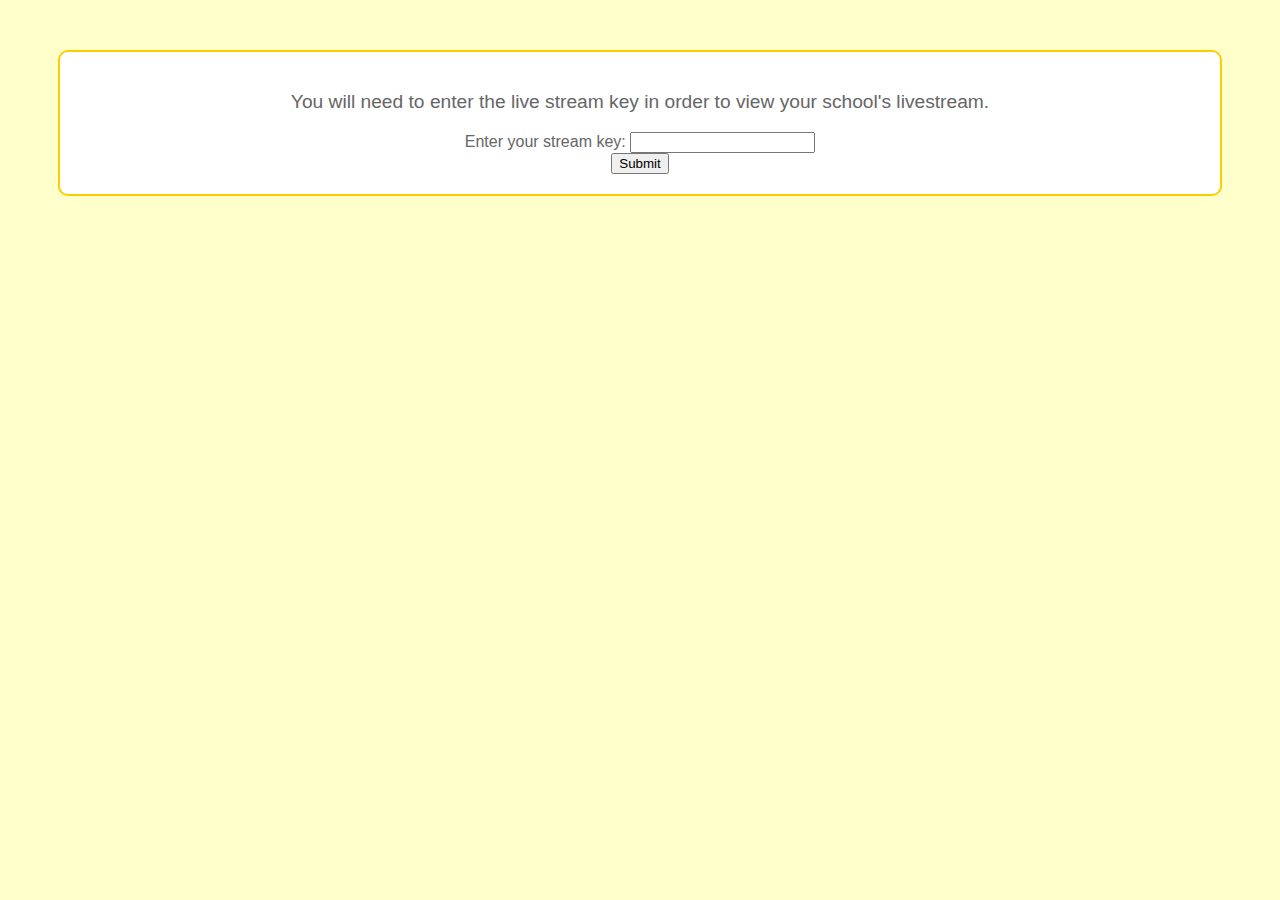
<file: index.html>
<!DOCTYPE html>
<html lang="en">
<head>
  <meta charset="UTF-8">
  <meta name="viewport" content="width=device-width, initial-scale=1.0">
  <link rel="stylesheet" href="style.css">
  <title>Livestream Access</title>
</head>
<body>
  <div class="livestream-content">
    <p>You will need to enter the live stream key in order to view your school's livestream.</p>
    <form id="streamKeyForm">
      <label for="streamKey">Enter your stream key:</label>
      <input type="text" id="streamKey" name="key" required>
      <br>
      <input type="submit" value="Submit">
    </form>
  </div>

  <script>
    document.getElementById('streamKeyForm').addEventListener('submit', function(event) {
      event.preventDefault(); // Prevent the default form submission

      const streamKey = document.getElementById('streamKey').value;
      window.location.href = `/key/${streamKey}`; // Redirect to the desired URL
    });
  </script>
</body>
</html>
</file>
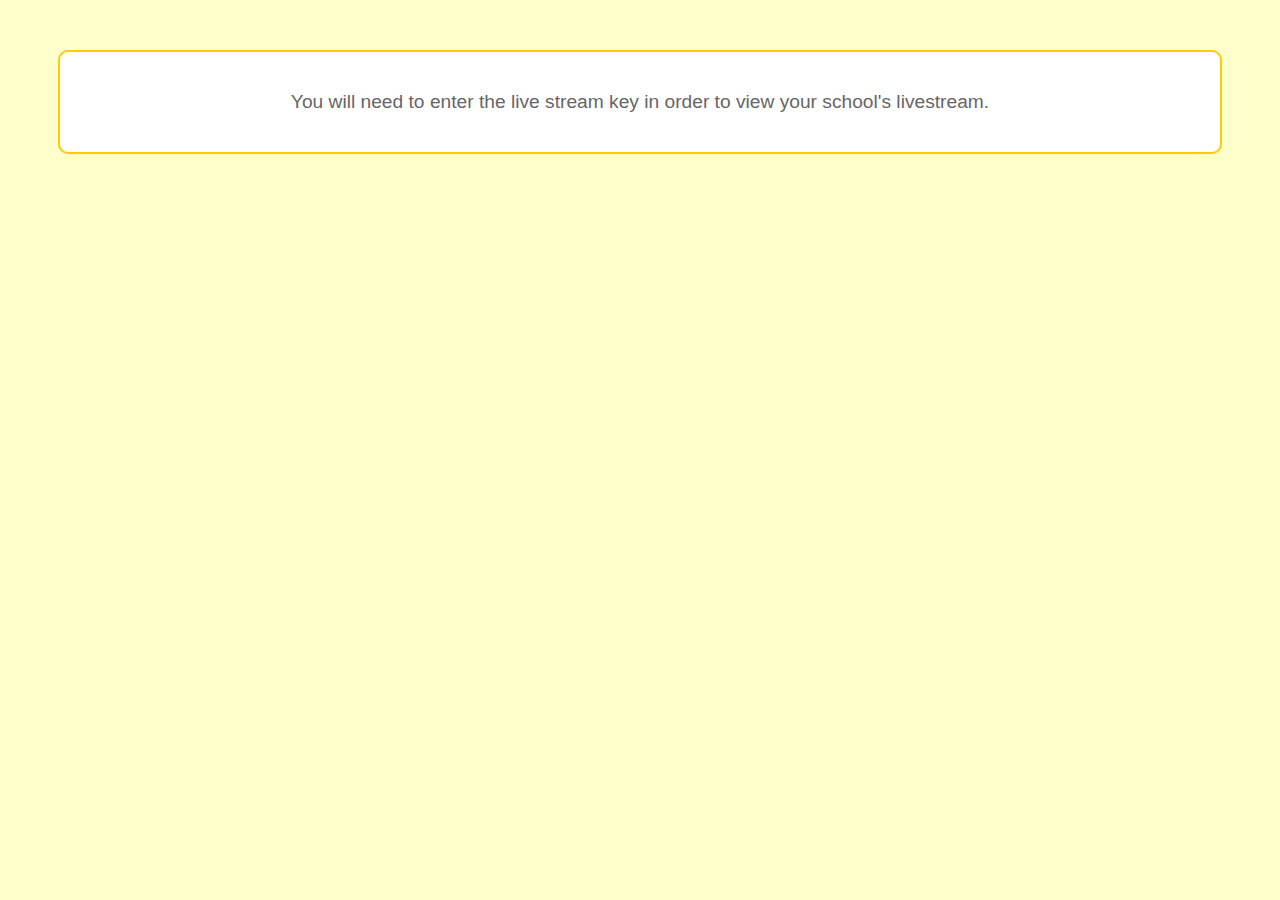
<file: key/index.html>
<!DOCTYPE html>
<html lang="en">
<head>
  <meta charset="UTF-8">
  <meta name="viewport" content="width=device-width, initial-scale=1.0">
  <link rel="stylesheet" href="style.css">
  <title>Livestream Access</title>
</head>
<body>
  <div class="livestream-content">
    <p>You will need to enter the live stream key in order to view your school's livestream.</p>
  </div>
</body>
</html>
</file>
<file: style.css>
body {
  background-color: #ffffcc; /* yellow-ish background color */
  font-family: Arial, sans-serif;
}

.livestream-content {
  text-align: center;
  margin: 50px;
  padding: 20px;
  background-color: #fff; /* white background for content */
  border: 2px solid #ffcc00; /* yellow-ish border color */
  border-radius: 10px;
  color: #666; /* dark gray text color */
}

.livestream-content p {
  font-size: 1.2em;
}
</file>
<file: key/style.css>
body {
  background-color: #ffffcc; /* yellow-ish background color */
  font-family: Arial, sans-serif;
}

.livestream-content {
  text-align: center;
  margin: 50px;
  padding: 20px;
  background-color: #fff; /* white background for content */
  border: 2px solid #ffcc00; /* yellow-ish border color */
  border-radius: 10px;
  color: #666; /* dark gray text color */
}

.livestream-content p {
  font-size: 1.2em;
}
</file>
